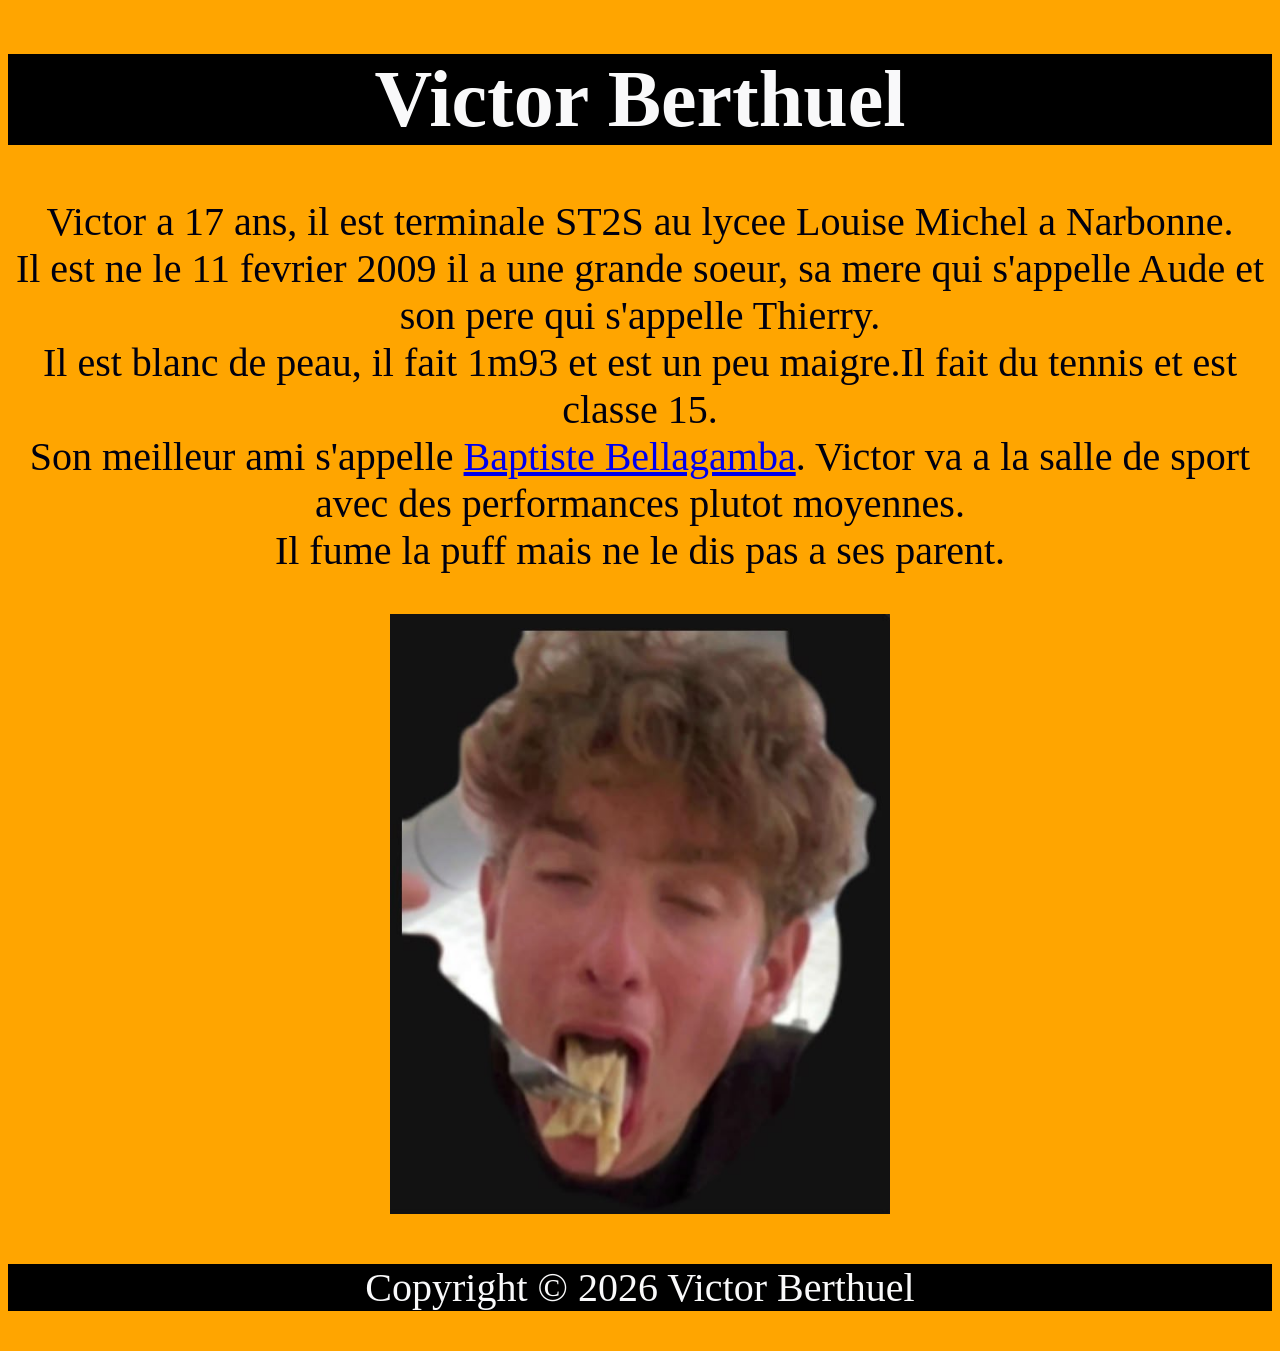
<file: index.html>
<!DOCTYPE html>
<html>
    <head>
        <title>Victor fan</title>
        <link rel="stylesheet" href="styles.css">
        <h1>Victor Berthuel</h1>
    </head>
    <body>
        <p>Victor a 17 ans, il est terminale ST2S au lycee Louise Michel a Narbonne.<br>
            Il est ne le 11 fevrier 2009 il a une grande soeur, sa mere qui s'appelle Aude et son pere qui s'appelle Thierry.<br>
            Il est blanc de peau, il fait 1m93 et est un peu maigre.Il fait du tennis et est classe 15. <br>
            Son meilleur ami s'appelle <a href="./baptiste.html" target="_blank">Baptiste Bellagamba</a>. Victor va a la salle de sport avec des performances plutot moyennes.<br>
            Il fume la puff mais ne le dis pas a ses parent.
        </p>
        <img src="1792064789450.jpg" alt="Victor Berthuel" width="500" height="600">
    </body>
    <footer>
        <p>Copyright © 2026 Victor Berthuel</p>
    </footer>
</html>
</file>
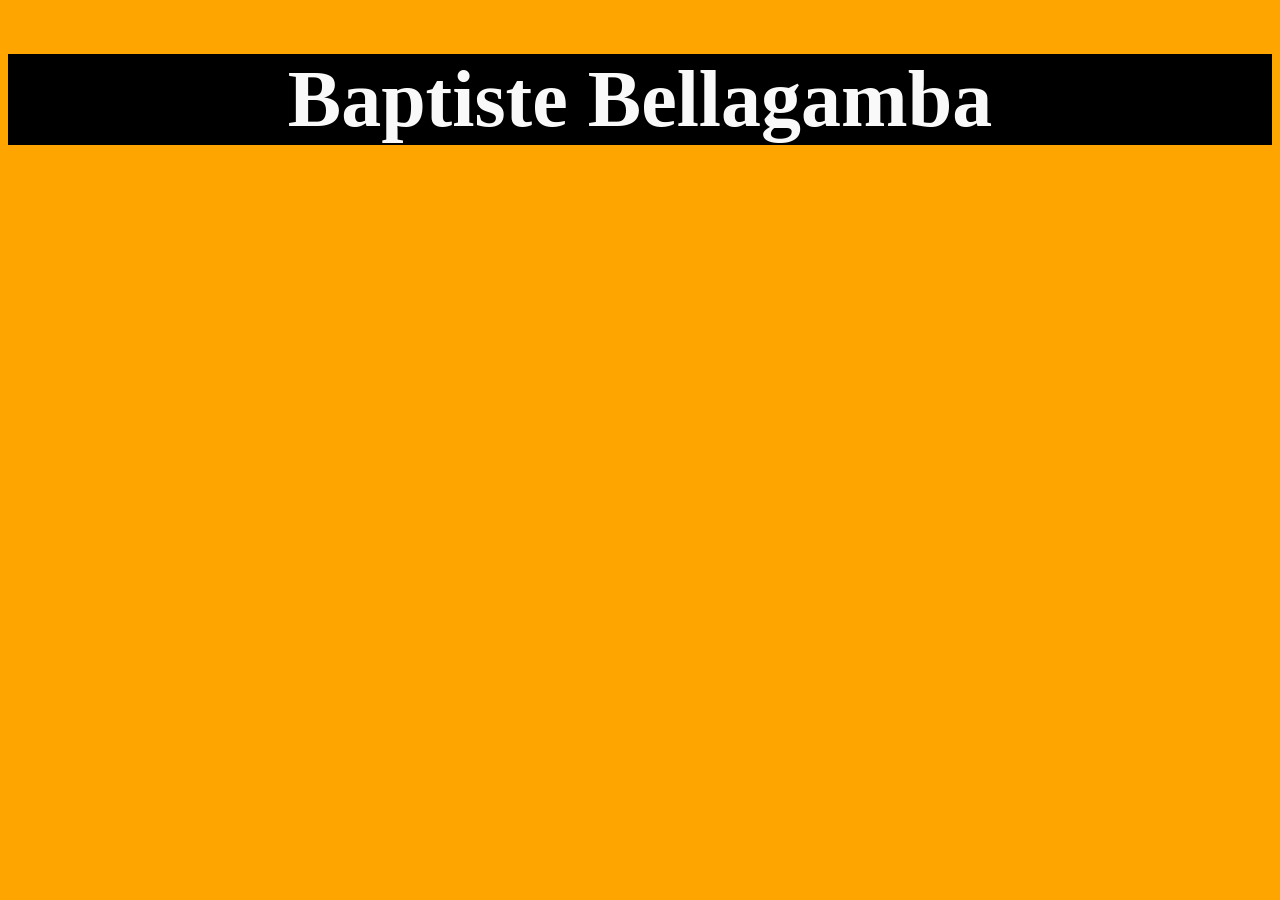
<file: baptiste.html>
<!DOCTYPE html>
<html>
    <head>
        <title>Baptiste Bellagamba</title>
        <link rel="stylesheet" href="styles.css">
        <h1>Baptiste Bellagamba</h1>
    </head>
    <body>
        <p></p>
    </body>
</html>
</file>
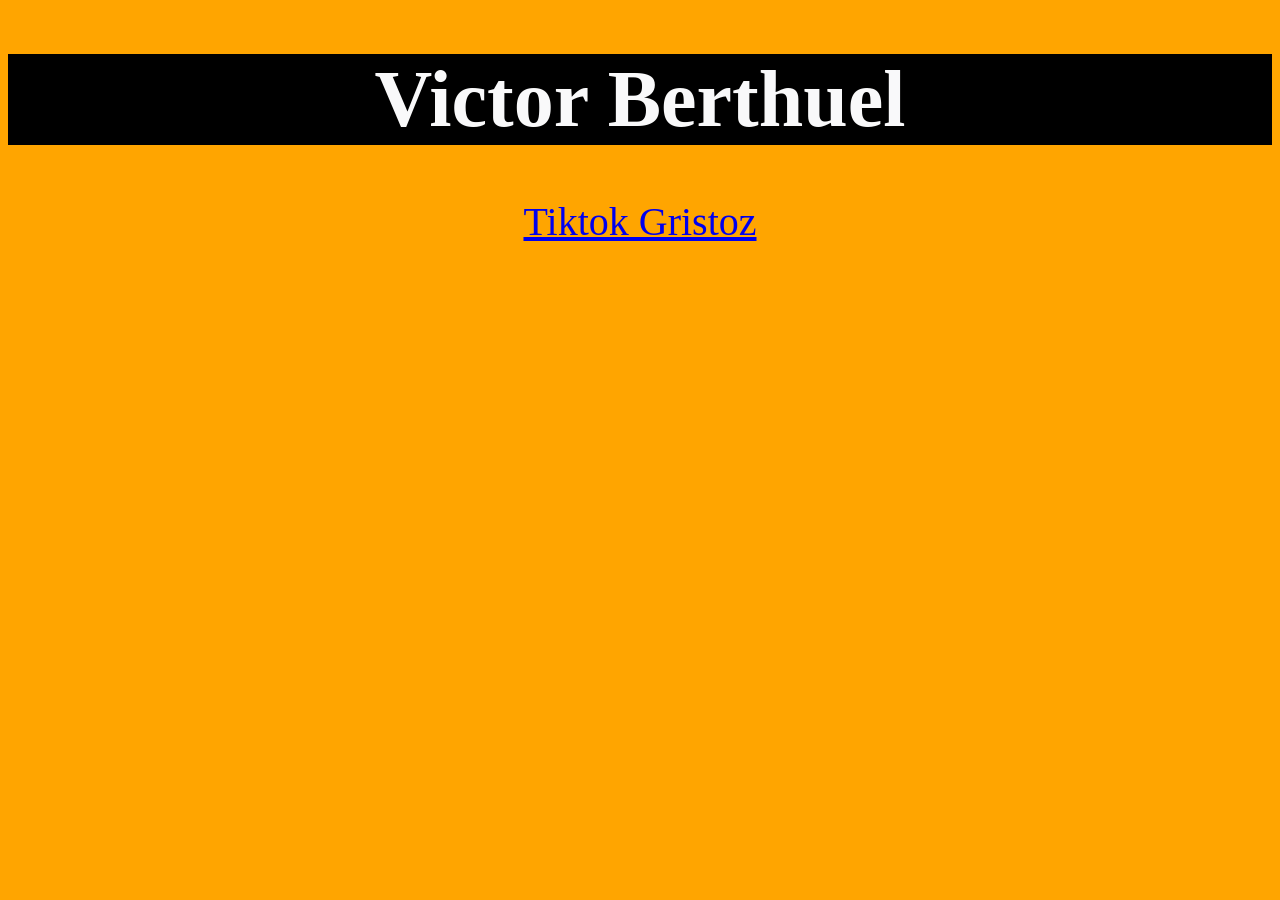
<file: main.html>
<!DOCTYPE html>
<html>
    <head>
        <link rel="stylesheet" href="styles.css">
        <h1>Victor Berthuel</h1>
    </head>
    <body>
        <a href="https://www.tiktok.com/@nathansnib" target="_blank">Tiktok Gristoz</a>
    </body>
</html>
</file>
<file: styles.css>
h1{
    background-color: #000000;
    color: #f9f9fa;
}
body{
    text-align: center;
    background-color: #ffa500;
    color: #00000F;
    font-size: 40px;
}
footer{
    background-color: #000000;
    color: #f9f9fa;
}
</file>
